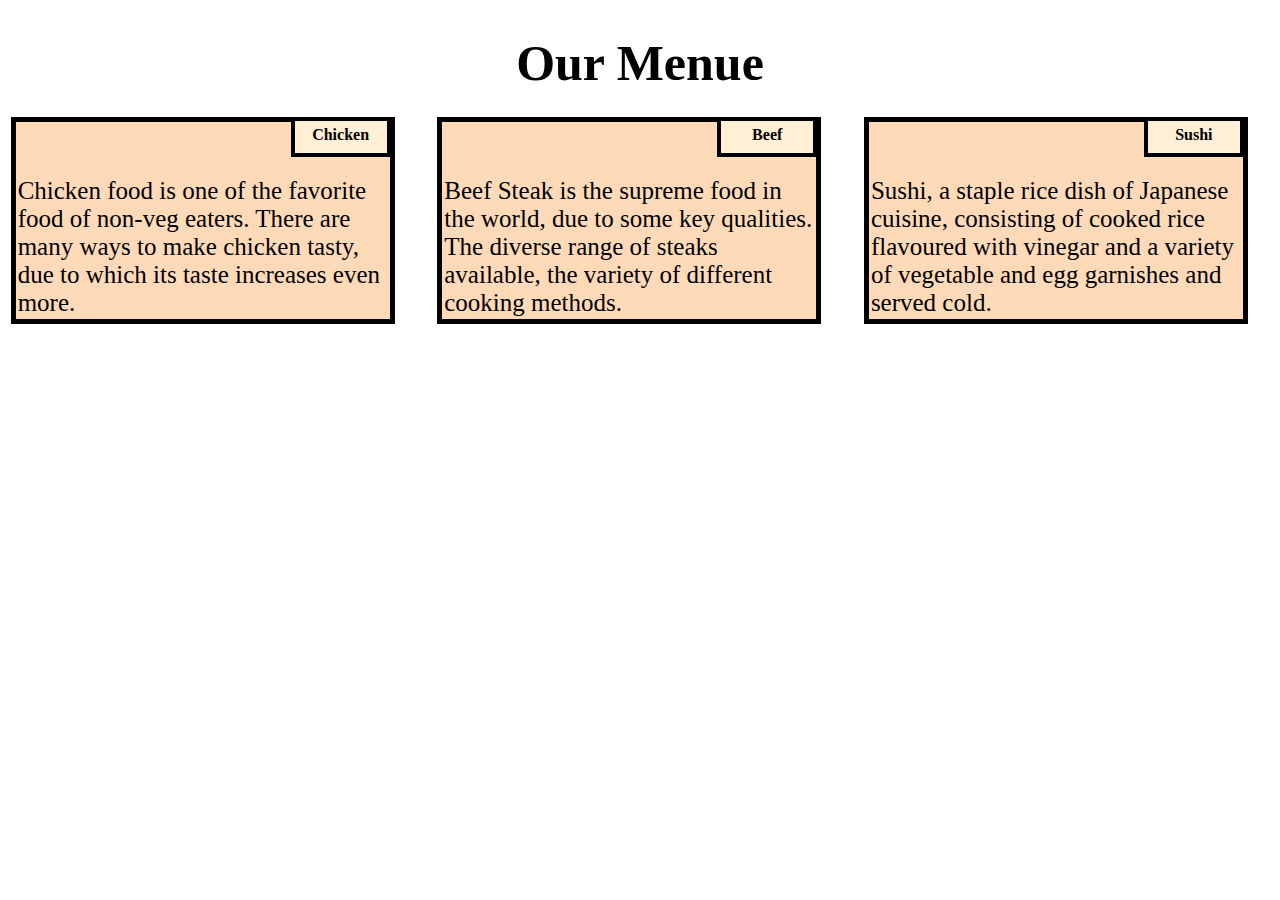
<file: module_2/index.html>
<!DOCTYPE html>
<html>
  <head>
    <title>
      Responsive Layout
    </title>
    <meta name="viewport" content="width = device-width, initial-scale=1">
    <link rel="stylesheet" type="text/css" href="style.css">
  </head>
  <body>
    <h1>
      Our Menue
    </h1>
    <div class="col-lg-4 col-md-6 col-sm-12">
      <div class="box">
              <p class="content-name name1">Chicken</p>
              <p class="content">Chicken food is one of the favorite food of non-veg eaters. There are many ways to make chicken tasty, due to which its taste increases even more.</p>
      </div>
    </div>

    <div class="col-lg-4 col-md-6 col-sm-12">
      <div class="box">
              <p class="content-name name1">Beef</p>
              <p class="content">Beef Steak is the supreme food in the world, due to some key qualities. The diverse range of steaks available, the variety of different cooking methods.
              </p>
      </div>
    </div>

    <div class="col-lg-4 col-md-6 col-sm-12">
      <div class="box">
              <p class="content-name name1">Sushi</p>
              <p class="content">Sushi, a staple rice dish of Japanese cuisine, consisting of cooked rice flavoured with vinegar and a variety of vegetable and egg  garnishes and served cold.</p>
      </div>
    </div>
  </body>
</html>
</file>
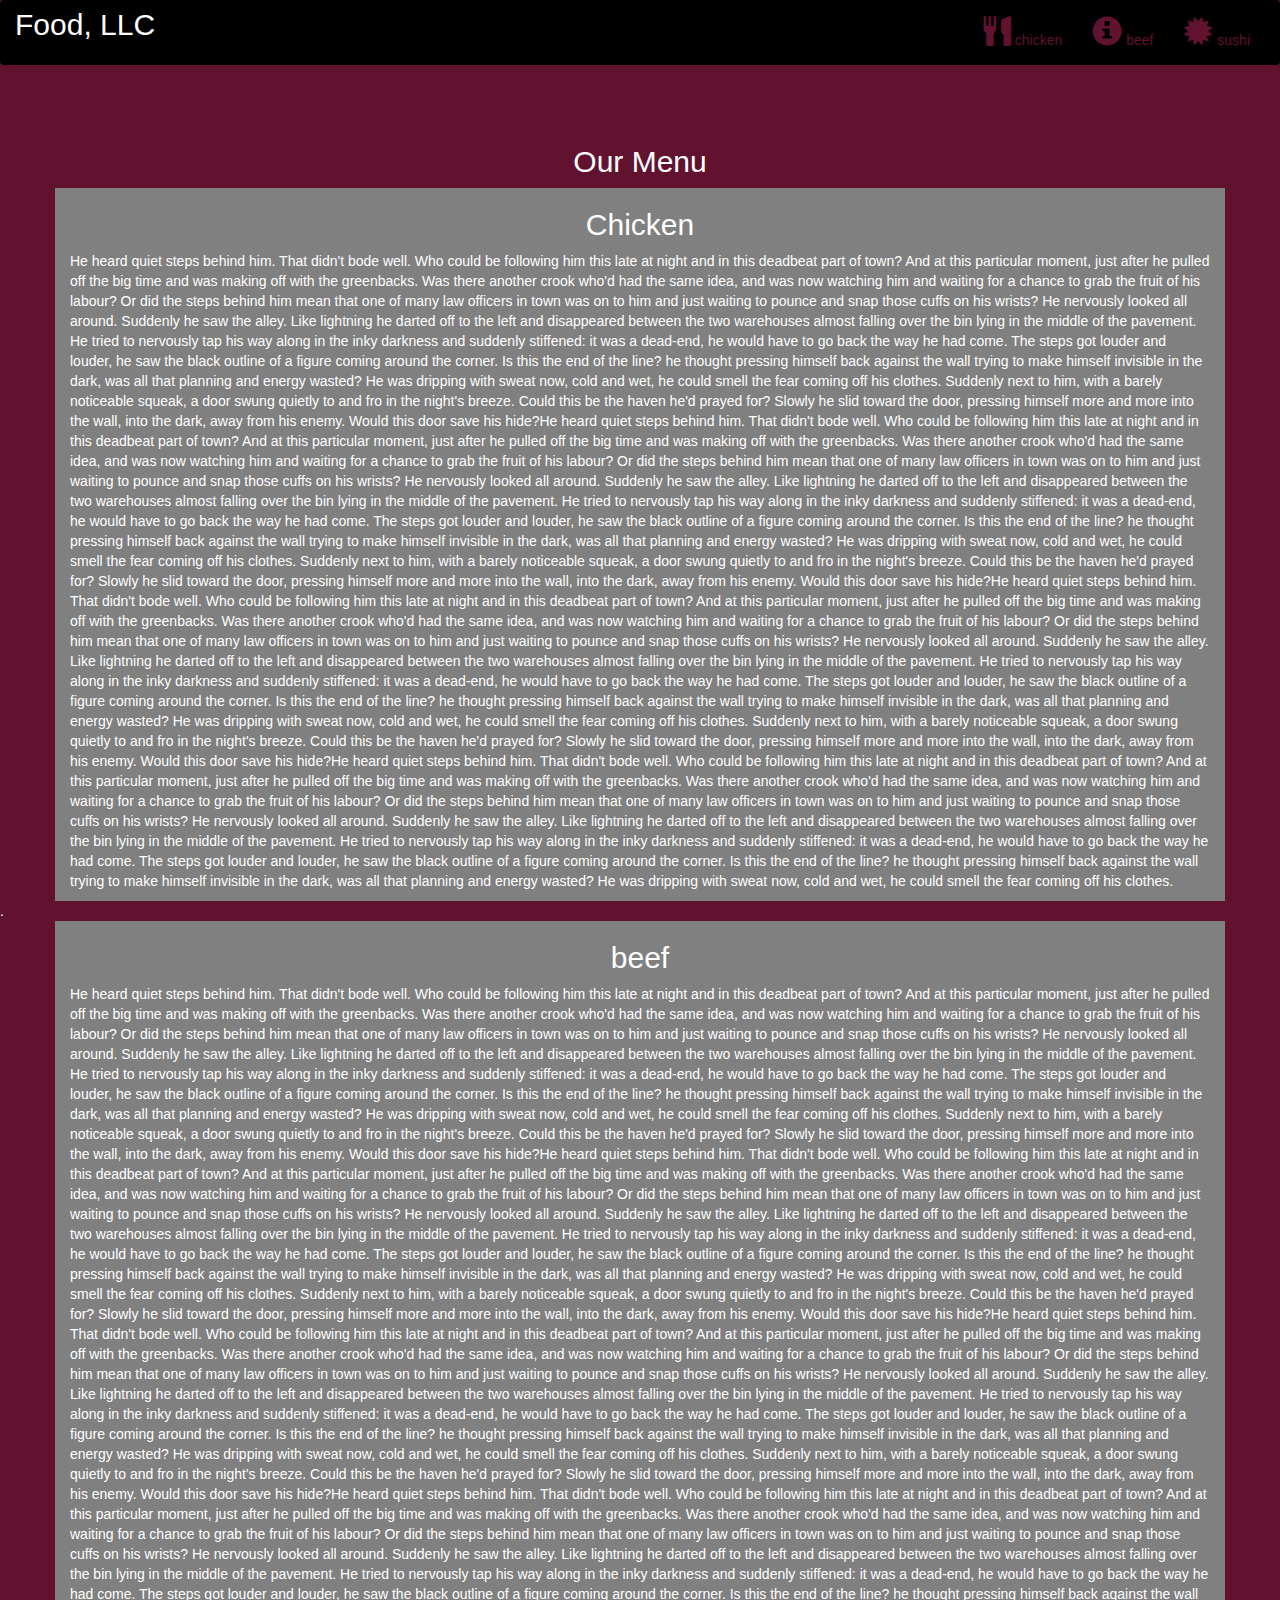
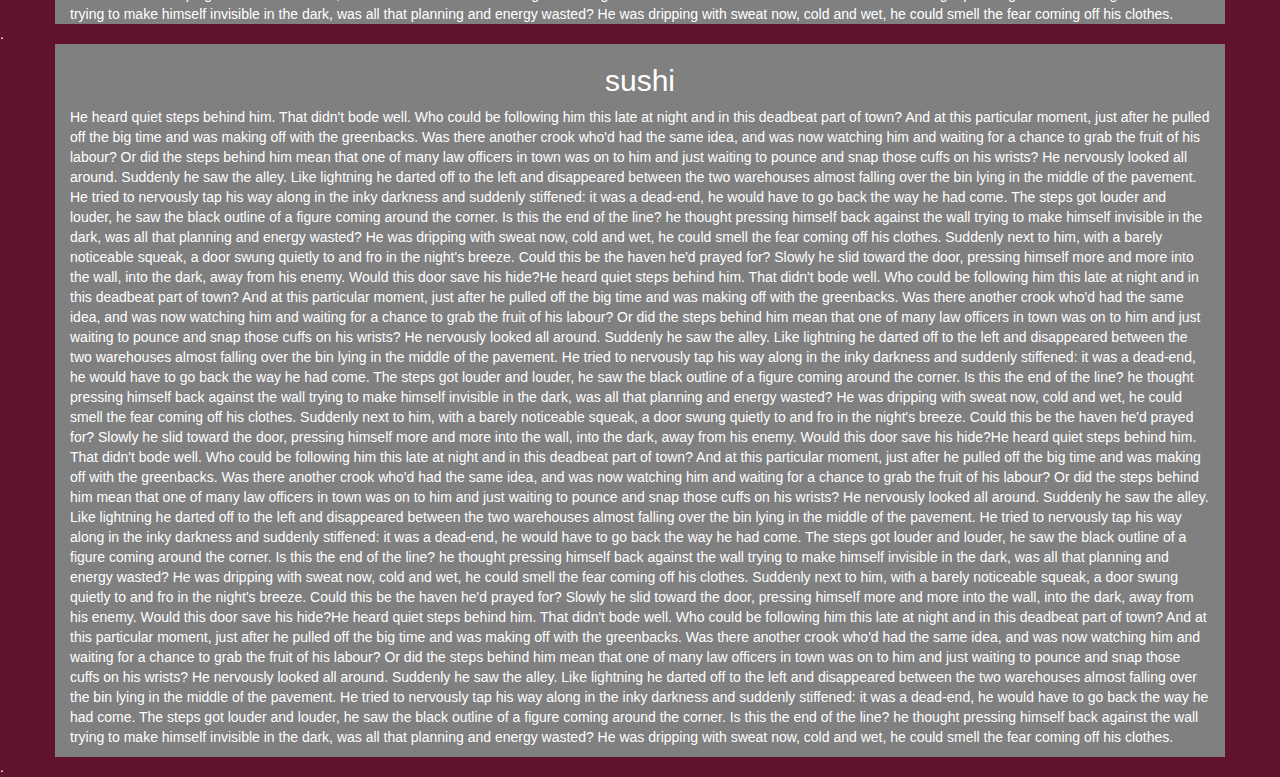
<file: module_3/index.html>
<!DOCTYPE html>
<html lang="en">
<head>
  <title>Bootstrap Example</title>
  <meta charset="utf-8">
  <meta name="viewport" content="width=device-width, initial-scale=1">
  <link rel="stylesheet" href="https://maxcdn.bootstrapcdn.com/bootstrap/3.4.1/css/bootstrap.min.css">
  <link rel="stylesheet" type="text/css" href="style.css">
  <script src="https://ajax.googleapis.com/ajax/libs/jquery/3.5.1/jquery.min.js"></script>
  <script src="https://maxcdn.bootstrapcdn.com/bootstrap/3.4.1/js/bootstrap.min.js"></script>
</head>
<body>

<nav class="navbar navbar-inverse">
  <div class="container-fluid">
    <div class="navbar-header">
      <button type="button" class="navbar-toggle" data-toggle="collapse" data-target="#myNavbar">
        <span class="icon-bar"></span>
        <span class="icon-bar"></span>
        <span class="icon-bar"></span>                        
      </button>
      <a class="navbar-brand" href="#" >Food, LLC</a>
    </div>
    <div class="collapse navbar-collapse" id="myNavbar">
    
      <ul class="nav navbar-nav navbar-right" >
        <li style>
        <a href="#" > 
        <span class="glyphicon glyphicon-cutlery"></span> chicken</a>
        </li>
        <li>
        <a href="#" >
        <span class="glyphicon glyphicon-info-sign"></span> beef</a>
        </li>
        <li>
        <a href="#">
        <span class="glyphicon glyphicon-certificate"></span> sushi</a>
        </li>
      </ul>
    </div>
  </div>
</nav>
<br>
<br>  
<h1><p class="text-center">Our Menu</p></h1>


<div id="main-content" class="container">
  <div id="home-tiles" class="row">
      <div class="col-md-12 col-sm-12 col-xs-12">
            
            <p id="chickstory">
          <h2>Chicken</h2>
              He heard quiet steps behind him. That didn't bode well. Who could be following him this late at night and in this deadbeat part of town? And at this particular moment, just after he pulled off the big time and was making off with the greenbacks. Was there another crook who'd had the same idea, and was now watching him and waiting for a chance to grab the fruit of his labour? Or did the steps behind him mean that one of many law officers in town was on to him and just waiting to pounce and snap those cuffs on his wrists? He nervously looked all around. Suddenly he saw the alley. Like lightning he darted off to the left and disappeared between the two warehouses almost falling over the bin lying in the middle of the pavement. He tried to nervously tap his way along in the inky darkness and suddenly stiffened: it was a dead-end, he would have to go back the way he had come. The steps got louder and louder, he saw the black outline of a figure coming around the corner. Is this the end of the line? he thought pressing himself back against the wall trying to make himself invisible in the dark, was all that planning and energy wasted? He was dripping with sweat now, cold and wet, he could smell the fear coming off his clothes. Suddenly next to him, with a barely noticeable squeak, a door swung quietly to and fro in the night's breeze. Could this be the haven he'd prayed for? Slowly he slid toward the door, pressing himself more and more into the wall, into the dark, away from his enemy. Would this door save his hide?He heard quiet steps behind him. That didn't bode well. Who could be following him this late at night and in this deadbeat part of town? And at this particular moment, just after he pulled off the big time and was making off with the greenbacks. Was there another crook who'd had the same idea, and was now watching him and waiting for a chance to grab the fruit of his labour? Or did the steps behind him mean that one of many law officers in town was on to him and just waiting to pounce and snap those cuffs on his wrists? He nervously looked all around. Suddenly he saw the alley. Like lightning he darted off to the left and disappeared between the two warehouses almost falling over the bin lying in the middle of the pavement. He tried to nervously tap his way along in the inky darkness and suddenly stiffened: it was a dead-end, he would have to go back the way he had come. The steps got louder and louder, he saw the black outline of a figure coming around the corner. Is this the end of the line? he thought pressing himself back against the wall trying to make himself invisible in the dark, was all that planning and energy wasted? He was dripping with sweat now, cold and wet, he could smell the fear coming off his clothes. Suddenly next to him, with a barely noticeable squeak, a door swung quietly to and fro in the night's breeze. Could this be the haven he'd prayed for? Slowly he slid toward the door, pressing himself more and more into the wall, into the dark, away from his enemy. Would this door save his hide?He heard quiet steps behind him. That didn't bode well. Who could be following him this late at night and in this deadbeat part of town? And at this particular moment, just after he pulled off the big time and was making off with the greenbacks. Was there another crook who'd had the same idea, and was now watching him and waiting for a chance to grab the fruit of his labour? Or did the steps behind him mean that one of many law officers in town was on to him and just waiting to pounce and snap those cuffs on his wrists? He nervously looked all around. Suddenly he saw the alley. Like lightning he darted off to the left and disappeared between the two warehouses almost falling over the bin lying in the middle of the pavement. He tried to nervously tap his way along in the inky darkness and suddenly stiffened: it was a dead-end, he would have to go back the way he had come. The steps got louder and louder, he saw the black outline of a figure coming around the corner. Is this the end of the line? he thought pressing himself back against the wall trying to make himself invisible in the dark, was all that planning and energy wasted? He was dripping with sweat now, cold and wet, he could smell the fear coming off his clothes. Suddenly next to him, with a barely noticeable squeak, a door swung quietly to and fro in the night's breeze. Could this be the haven he'd prayed for? Slowly he slid toward the door, pressing himself more and more into the wall, into the dark, away from his enemy. Would this door save his hide?He heard quiet steps behind him. That didn't bode well. Who could be following him this late at night and in this deadbeat part of town? And at this particular moment, just after he pulled off the big time and was making off with the greenbacks. Was there another crook who'd had the same idea, and was now watching him and waiting for a chance to grab the fruit of his labour? Or did the steps behind him mean that one of many law officers in town was on to him and just waiting to pounce and snap those cuffs on his wrists? He nervously looked all around. Suddenly he saw the alley. Like lightning he darted off to the left and disappeared between the two warehouses almost falling over the bin lying in the middle of the pavement. He tried to nervously tap his way along in the inky darkness and suddenly stiffened: it was a dead-end, he would have to go back the way he had come. The steps got louder and louder, he saw the black outline of a figure coming around the corner. Is this the end of the line? he thought pressing himself back against the wall trying to make himself invisible in the dark, was all that planning and energy wasted? He was dripping with sweat now, cold and wet, he could smell the fear coming off his clothes.
            </p>
      </div>
    </div>
</div>
<span> . </span>

<div id="main-content" class="container">
    <div id="home-tiles" class="row">
        <div class="col-md-12 col-sm-12 col-xs-12">
              
              <p id="chickstory">
            <h2>beef</h2>
                He heard quiet steps behind him. That didn't bode well. Who could be following him this late at night and in this deadbeat part of town? And at this particular moment, just after he pulled off the big time and was making off with the greenbacks. Was there another crook who'd had the same idea, and was now watching him and waiting for a chance to grab the fruit of his labour? Or did the steps behind him mean that one of many law officers in town was on to him and just waiting to pounce and snap those cuffs on his wrists? He nervously looked all around. Suddenly he saw the alley. Like lightning he darted off to the left and disappeared between the two warehouses almost falling over the bin lying in the middle of the pavement. He tried to nervously tap his way along in the inky darkness and suddenly stiffened: it was a dead-end, he would have to go back the way he had come. The steps got louder and louder, he saw the black outline of a figure coming around the corner. Is this the end of the line? he thought pressing himself back against the wall trying to make himself invisible in the dark, was all that planning and energy wasted? He was dripping with sweat now, cold and wet, he could smell the fear coming off his clothes. Suddenly next to him, with a barely noticeable squeak, a door swung quietly to and fro in the night's breeze. Could this be the haven he'd prayed for? Slowly he slid toward the door, pressing himself more and more into the wall, into the dark, away from his enemy. Would this door save his hide?He heard quiet steps behind him. That didn't bode well. Who could be following him this late at night and in this deadbeat part of town? And at this particular moment, just after he pulled off the big time and was making off with the greenbacks. Was there another crook who'd had the same idea, and was now watching him and waiting for a chance to grab the fruit of his labour? Or did the steps behind him mean that one of many law officers in town was on to him and just waiting to pounce and snap those cuffs on his wrists? He nervously looked all around. Suddenly he saw the alley. Like lightning he darted off to the left and disappeared between the two warehouses almost falling over the bin lying in the middle of the pavement. He tried to nervously tap his way along in the inky darkness and suddenly stiffened: it was a dead-end, he would have to go back the way he had come. The steps got louder and louder, he saw the black outline of a figure coming around the corner. Is this the end of the line? he thought pressing himself back against the wall trying to make himself invisible in the dark, was all that planning and energy wasted? He was dripping with sweat now, cold and wet, he could smell the fear coming off his clothes. Suddenly next to him, with a barely noticeable squeak, a door swung quietly to and fro in the night's breeze. Could this be the haven he'd prayed for? Slowly he slid toward the door, pressing himself more and more into the wall, into the dark, away from his enemy. Would this door save his hide?He heard quiet steps behind him. That didn't bode well. Who could be following him this late at night and in this deadbeat part of town? And at this particular moment, just after he pulled off the big time and was making off with the greenbacks. Was there another crook who'd had the same idea, and was now watching him and waiting for a chance to grab the fruit of his labour? Or did the steps behind him mean that one of many law officers in town was on to him and just waiting to pounce and snap those cuffs on his wrists? He nervously looked all around. Suddenly he saw the alley. Like lightning he darted off to the left and disappeared between the two warehouses almost falling over the bin lying in the middle of the pavement. He tried to nervously tap his way along in the inky darkness and suddenly stiffened: it was a dead-end, he would have to go back the way he had come. The steps got louder and louder, he saw the black outline of a figure coming around the corner. Is this the end of the line? he thought pressing himself back against the wall trying to make himself invisible in the dark, was all that planning and energy wasted? He was dripping with sweat now, cold and wet, he could smell the fear coming off his clothes. Suddenly next to him, with a barely noticeable squeak, a door swung quietly to and fro in the night's breeze. Could this be the haven he'd prayed for? Slowly he slid toward the door, pressing himself more and more into the wall, into the dark, away from his enemy. Would this door save his hide?He heard quiet steps behind him. That didn't bode well. Who could be following him this late at night and in this deadbeat part of town? And at this particular moment, just after he pulled off the big time and was making off with the greenbacks. Was there another crook who'd had the same idea, and was now watching him and waiting for a chance to grab the fruit of his labour? Or did the steps behind him mean that one of many law officers in town was on to him and just waiting to pounce and snap those cuffs on his wrists? He nervously looked all around. Suddenly he saw the alley. Like lightning he darted off to the left and disappeared between the two warehouses almost falling over the bin lying in the middle of the pavement. He tried to nervously tap his way along in the inky darkness and suddenly stiffened: it was a dead-end, he would have to go back the way he had come. The steps got louder and louder, he saw the black outline of a figure coming around the corner. Is this the end of the line? he thought pressing himself back against the wall trying to make himself invisible in the dark, was all that planning and energy wasted? He was dripping with sweat now, cold and wet, he could smell the fear coming off his clothes. 
        </div>
      </div>
  </div>
  <span> . </span>

  <div id="main-content" class="container">
    <div id="home-tiles" class="row">
        <div class="col-md-12 col-sm-12 col-xs-12">
              
              <p id="chickstory">
            <h2>sushi</h2>
                He heard quiet steps behind him. That didn't bode well. Who could be following him this late at night and in this deadbeat part of town? And at this particular moment, just after he pulled off the big time and was making off with the greenbacks. Was there another crook who'd had the same idea, and was now watching him and waiting for a chance to grab the fruit of his labour? Or did the steps behind him mean that one of many law officers in town was on to him and just waiting to pounce and snap those cuffs on his wrists? He nervously looked all around. Suddenly he saw the alley. Like lightning he darted off to the left and disappeared between the two warehouses almost falling over the bin lying in the middle of the pavement. He tried to nervously tap his way along in the inky darkness and suddenly stiffened: it was a dead-end, he would have to go back the way he had come. The steps got louder and louder, he saw the black outline of a figure coming around the corner. Is this the end of the line? he thought pressing himself back against the wall trying to make himself invisible in the dark, was all that planning and energy wasted? He was dripping with sweat now, cold and wet, he could smell the fear coming off his clothes. Suddenly next to him, with a barely noticeable squeak, a door swung quietly to and fro in the night's breeze. Could this be the haven he'd prayed for? Slowly he slid toward the door, pressing himself more and more into the wall, into the dark, away from his enemy. Would this door save his hide?He heard quiet steps behind him. That didn't bode well. Who could be following him this late at night and in this deadbeat part of town? And at this particular moment, just after he pulled off the big time and was making off with the greenbacks. Was there another crook who'd had the same idea, and was now watching him and waiting for a chance to grab the fruit of his labour? Or did the steps behind him mean that one of many law officers in town was on to him and just waiting to pounce and snap those cuffs on his wrists? He nervously looked all around. Suddenly he saw the alley. Like lightning he darted off to the left and disappeared between the two warehouses almost falling over the bin lying in the middle of the pavement. He tried to nervously tap his way along in the inky darkness and suddenly stiffened: it was a dead-end, he would have to go back the way he had come. The steps got louder and louder, he saw the black outline of a figure coming around the corner. Is this the end of the line? he thought pressing himself back against the wall trying to make himself invisible in the dark, was all that planning and energy wasted? He was dripping with sweat now, cold and wet, he could smell the fear coming off his clothes. Suddenly next to him, with a barely noticeable squeak, a door swung quietly to and fro in the night's breeze. Could this be the haven he'd prayed for? Slowly he slid toward the door, pressing himself more and more into the wall, into the dark, away from his enemy. Would this door save his hide?He heard quiet steps behind him. That didn't bode well. Who could be following him this late at night and in this deadbeat part of town? And at this particular moment, just after he pulled off the big time and was making off with the greenbacks. Was there another crook who'd had the same idea, and was now watching him and waiting for a chance to grab the fruit of his labour? Or did the steps behind him mean that one of many law officers in town was on to him and just waiting to pounce and snap those cuffs on his wrists? He nervously looked all around. Suddenly he saw the alley. Like lightning he darted off to the left and disappeared between the two warehouses almost falling over the bin lying in the middle of the pavement. He tried to nervously tap his way along in the inky darkness and suddenly stiffened: it was a dead-end, he would have to go back the way he had come. The steps got louder and louder, he saw the black outline of a figure coming around the corner. Is this the end of the line? he thought pressing himself back against the wall trying to make himself invisible in the dark, was all that planning and energy wasted? He was dripping with sweat now, cold and wet, he could smell the fear coming off his clothes. Suddenly next to him, with a barely noticeable squeak, a door swung quietly to and fro in the night's breeze. Could this be the haven he'd prayed for? Slowly he slid toward the door, pressing himself more and more into the wall, into the dark, away from his enemy. Would this door save his hide?He heard quiet steps behind him. That didn't bode well. Who could be following him this late at night and in this deadbeat part of town? And at this particular moment, just after he pulled off the big time and was making off with the greenbacks. Was there another crook who'd had the same idea, and was now watching him and waiting for a chance to grab the fruit of his labour? Or did the steps behind him mean that one of many law officers in town was on to him and just waiting to pounce and snap those cuffs on his wrists? He nervously looked all around. Suddenly he saw the alley. Like lightning he darted off to the left and disappeared between the two warehouses almost falling over the bin lying in the middle of the pavement. He tried to nervously tap his way along in the inky darkness and suddenly stiffened: it was a dead-end, he would have to go back the way he had come. The steps got louder and louder, he saw the black outline of a figure coming around the corner. Is this the end of the line? he thought pressing himself back against the wall trying to make himself invisible in the dark, was all that planning and energy wasted? He was dripping with sweat now, cold and wet, he could smell the fear coming off his clothes. 
              </p>
        </div>
      </div>
  </div>
  <span> . </span>

</body>
</html>
</file>
<file: module_2/style.css>
* {
    box-sizing: border-box;
}

body{
    margin: 0;
    padding: 0;
    font-family: 'Times New Roman', Times, serif;
}

.row{
     margin: 5;
     margin-bottom: 5;
}

h1{
    margin-bottom: 15px;
    text-align: center;
    color: solid black;
    font-size: 50px;
}

.box{
    width: 100%;
    overflow: none;
}

.content-name{
    overflow: none;
    text-align: center;
    border: 4px solid black;
    width: 100px;
    height: 40px;
    padding: 5px;
    float: right;
    margin-right: 36px;
    margin-top: 0px;
    font-weight: bold;
    position: relative;
}

.content{
    border: 5px solid black;
    width: 90%;
    height: auto;
    margin: 2.5%;
    color: black;
    font-size: 25px;
    padding: 2px;
    padding-top: 55px;
    background-color: peachpuff;
}

.name1{
    background-color: papayawhip;
}

.name2{
    color: grey;
    background-color: papayawhip;
}

.name3{
    background-color: papayawhip;
}

@media (min-width: 992px)
{
    .col-lg-4 {
        float: left;
        width: 33.33%;
    }
}

@media (min-width: 768px) and (max-width: 991px)
{
    .col-md-6, .col-md-12
    {
        float: left;
    }
    .col-md-6
    {
        width: 50%;
    }
    .col-md-12 
    {
        margin-left: -10px;
        width: 100%;
    }
    .name3
    {
        margin-right: 65px;
        width: 100px;
    }
}

@media (min-width: 0px) and (max-width: 767px)
{
    .col-sm-12
    {
        float: left;
        width: 100%;
    }
    .content-name
    {
        margin-right: 30px;
    }
}
</file>
<file: module_3/style.css>
*{
	margin: 0;
	padding: 0;
	
}
.navbar{

border: none;
background-color: black;
color: #61122F;
}
body{
	background-color: #61122F;
	color: white;
}
.glyphicon{
	font-size: 30px;
	color:#61122F; 
}

.center{
	width: 90%;
	background-color: grey;

}
.container
{
	background-color: grey;
}
.text-center{
	font-size: 30px;
}

h2{
	text-align: center;
}
#myNavbar ul li a {
	color: #61122F;
}
.navbar-brand{
font-size: 30px;	
}
</file>
